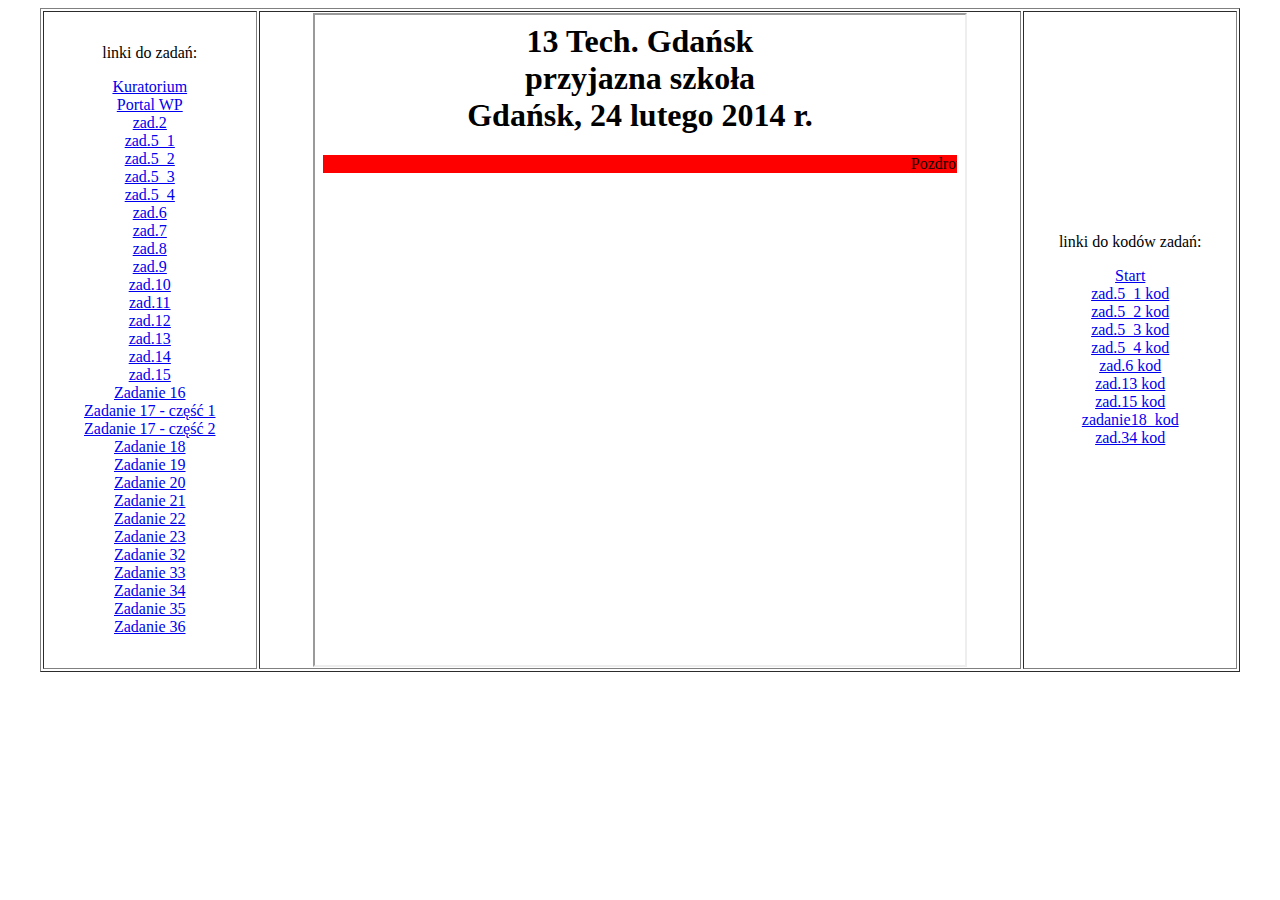
<file: index.html>
<html>
<head>
<META HTTP-EQUIV="content-type" CONTENT="text/html"; CHARSET=UTF-8>
</head>
<body>
<table width=95% border="1" align="center">
 <tr>
 <td width=18% align=center>
<p align="center"> linki do zadań: </p>
 <a href="http://www.kuratorium.gda.pl" target="strony">Kuratorium</a> <br>
 <a href="http://www.wp.pl" target="strony">Portal WP</a> <br>
  <a href="rohde_z2.html" target="strony">zad.2</a> <br>
 <a href="rohde_z5_1.html" target="strony">zad.5_1</a> <br>
<a href="rohde_z5_2.html" target="strony">zad.5_2</a> <br>
<a href="rohde_z5_3.html" target="strony">zad.5_3</a> <br>
<a href="rohde_z5_4.html" target="strony">zad.5_4</a> <br>
<a href="rohde_z6.html" target="strony">zad.6</a> <br>
<a href="rohde_z7.html" target="strony">zad.7</a> <br>
<a href="rohde_z8.html" target="strony">zad.8</a> <br>
<a href="rohde_z9.html" target="strony">zad.9</a> <br>
<a href="rohde_z10.html" target="strony">zad.10</a> <br>
<a href="rohde_z11.html" target="strony">zad.11</a> <br>
<a href="rohde_z12.html" target="strony">zad.12</a> <br>
<a href="rohde_z13.html" target="strony">zad.13</a> <br>
<a href="rohde_z14.html" target="strony">zad.14</a> <br>
<a href="rohde_z15.html" target="strony">zad.15</a> <br>
<a href="zadanie_16_rohd_.html">Zadanie 16</a> <br>
<a href="Zadanie17_p1_rohd_.html" target="strony">Zadanie 17 - część 1</a> <br>
<a href="Zadanie17_p2_rohd_.html" target="strony">Zadanie 17 - część 2</a> <br>
<a href="zadanie18_rohd_.html" target="strony">Zadanie 18</a> <br>
<a href="zadanie19_rohd_.html" target="strony">Zadanie 19</a> <br>
<a href="zadanie20_rohd_.html" target="strony">Zadanie 20</a> <br>
<a href="zadanie21_rohd_.html" target="strony">Zadanie 21</a> <br>
<a href="zadanie22_rohd_.html" target="strony">Zadanie 22</a> <br>
<a href="zadanie23_rohd_.html" target="strony">Zadanie 23</a> <br>
<a href="zad32_rohde.html" target="strony">Zadanie 32</a> <br>
<a href="zad33_rohde.html" target="strony">Zadanie 33</a> <br>
<a href="zad34_rohde.html" target="strony">Zadanie 34</a> <br>
<a href="zad35_rohde.html" target="strony">Zadanie 35</a> <br>
<a href="zad36_rohde.html" target="strony">Zadanie 36</a> <br>

 </td>
 <td align=center><iframe width=650 height=650 name="strony" src="start.html" border="0"></iframe>
 </td>
 <td width=18% align=center>
<p> linki do kodów zadań: </p>
<a href="start.html" target="strony">Start</a> <br>
<a href="rohde_z5_1_kod.html" target="strony">zad.5_1 kod</a> <br>
<a href="rohde_z5_2_kod.html" target="strony">zad.5_2 kod</a> <br>
<a href="rohde_z5_3_kod.html" target="strony">zad.5_3 kod</a> <br>
<a href="rohde_z5_4_kod.html" target="strony">zad.5_4 kod</a> <br>
<a href="rohde_z6_kod.html" target="strony">zad.6 kod</a> <br>
<a href="rohde_z13_kod.html" target="strony">zad.13 kod</a> <br>
<a href="rohde_z15_kod.html" target="strony">zad.15 kod</a> <br>
<a href="zadanie18_rohd_kod_.html" target="strony">zadanie18_kod</a> <br>
<a href="rohd_34.css" target="strony">zad.34 kod</a> <br>

 </td>
 </tr>
</table>
</body>
</html>
</file>
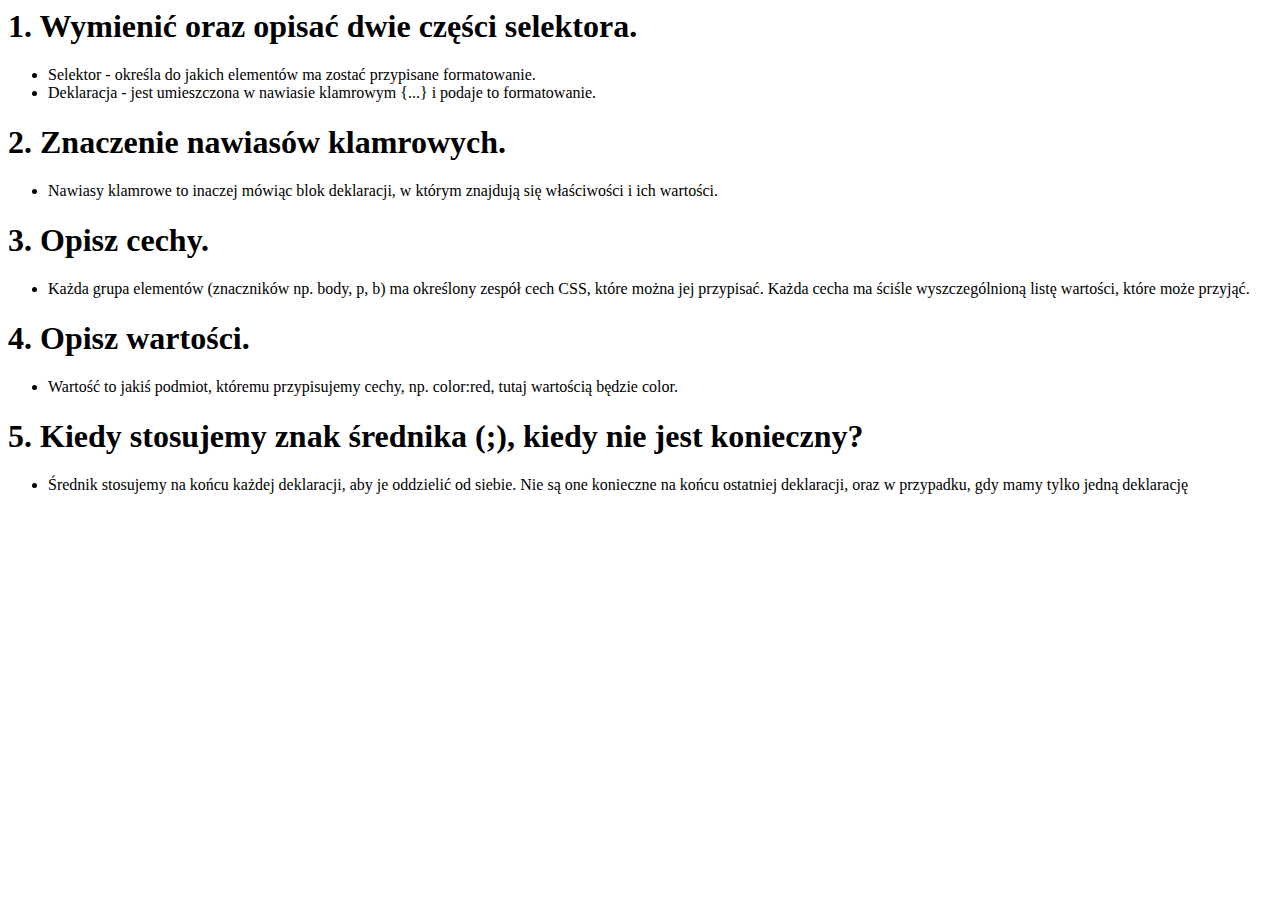
<file: rohde_z10.html>
<html>
    <head>
        <title>strona</title>
        <META HTTP-EQUIV="content-type" CONTENT="text/html"; CHARSET=UTF-8>
    </head>
    <body>
        <h1>1. Wymienić oraz opisać dwie części selektora.</h1>
        <ul>
            <li>Selektor - określa do jakich elementów ma zostać przypisane formatowanie.</li>
            <li>Deklaracja - jest umieszczona w nawiasie klamrowym {...} i podaje to formatowanie.</li>
        </ul>

        <h1>2. Znaczenie nawiasów klamrowych.</h1>
        <ul>
            <li> Nawiasy klamrowe to inaczej mówiąc blok deklaracji, w którym znajdują się właściwości i ich wartości.</li>
        </ul>

        <h1>3. Opisz cechy.</h1>
        <ul>
            <li>Każda grupa elementów (znaczników np. body,  p,  b) ma określony zespół cech CSS, które można jej przypisać. Każda cecha ma ściśle wyszczególnioną listę wartości, które może przyjąć.</li>
        </ul>

        <h1>4. Opisz wartości.</h1>
        <ul>
            <li> Wartość to jakiś podmiot, któremu przypisujemy cechy, np. color:red, tutaj wartością będzie color. </li>
        </ul>

        <h1>5. Kiedy stosujemy znak  średnika (;), kiedy nie jest konieczny?</h1>
        <ul>
            <li> Średnik stosujemy na końcu każdej deklaracji, aby je oddzielić od siebie. Nie są one konieczne na końcu ostatniej deklaracji, oraz w przypadku, gdy mamy tylko jedną deklarację</li>
        </ul>

    </body>
</html>
</file>
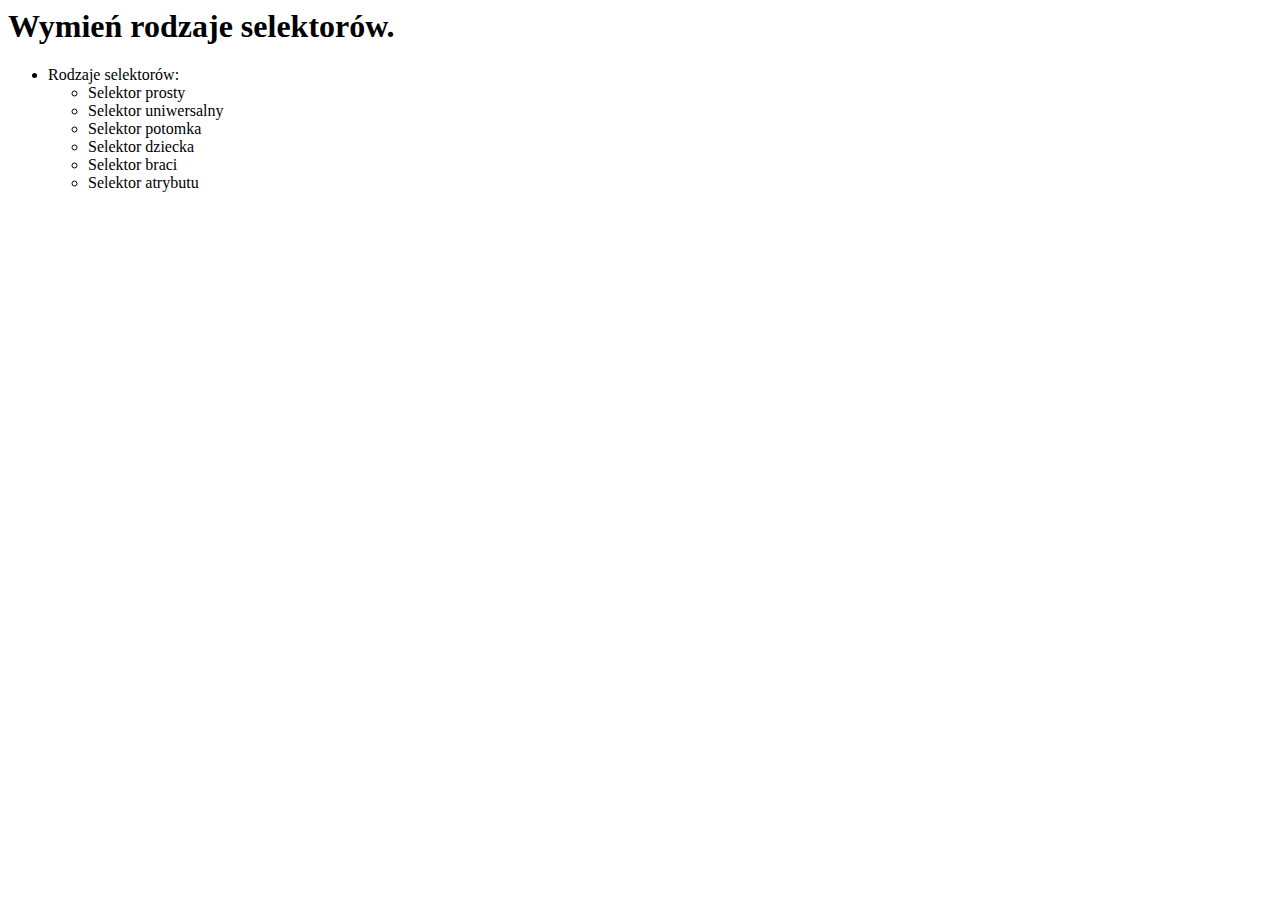
<file: rohde_z11.html>
<html>
    <head>
        <title>title</title>
        <META HTTP-EQUIV="content-type" CONTENT="text/html"; CHARSET=UTF-8>
    </head>
    <body>
        <h1>Wymień rodzaje selektorów.</h1>
        <ul>
            <li>Rodzaje selektorów:</li>
            <ul>
                <li>Selektor prosty</li>
                <li>Selektor uniwersalny</li>
                <li>Selektor potomka</li>
                <li>Selektor dziecka</li>
                <li>Selektor braci</li>
                <li>Selektor atrybutu</li>
            </ul>
        </ul>
    </body>
</html>
</file>
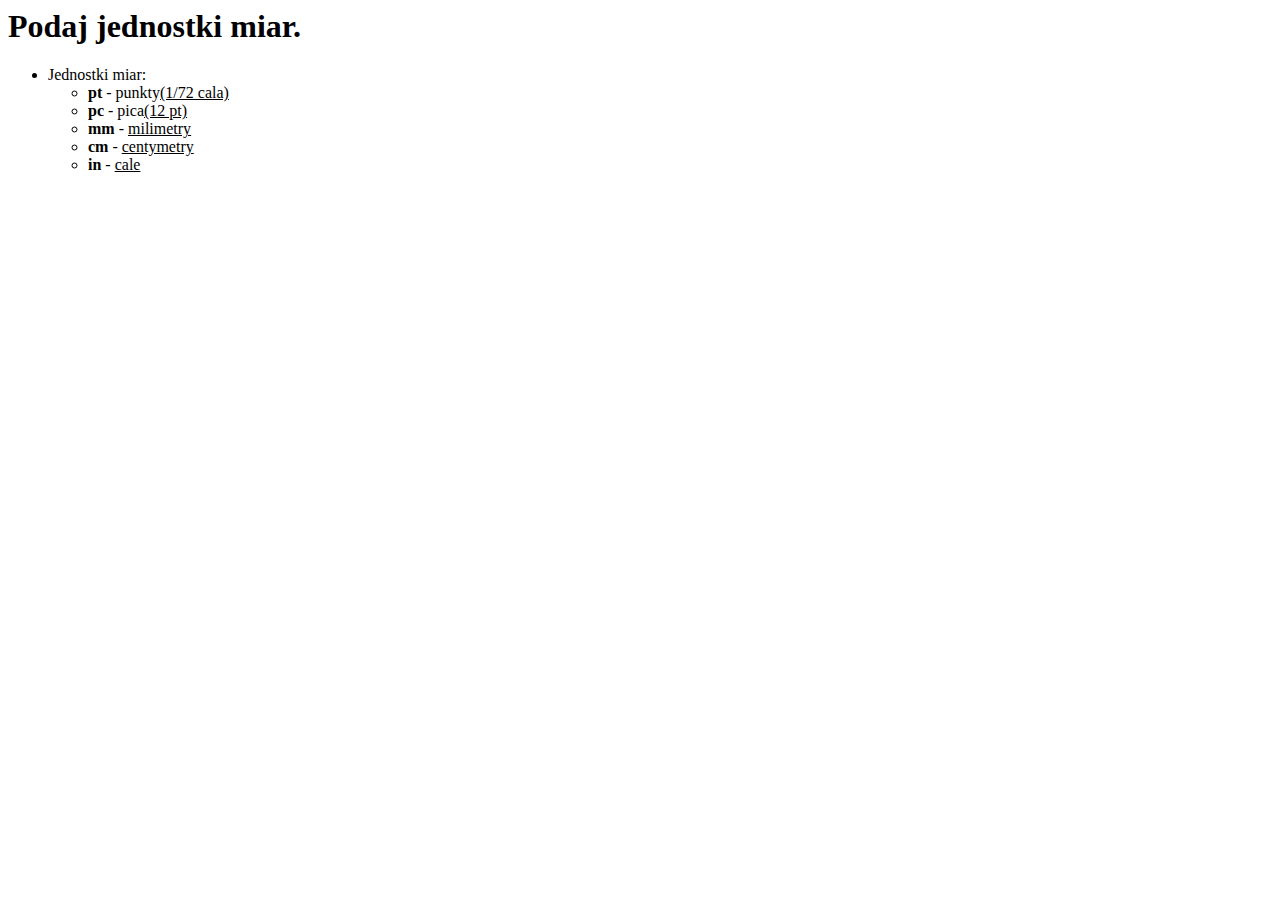
<file: rohde_z12.html>
<html>
    <head>
        <title>tit</title>
        <META HTTP-EQUIV="content-type" CONTENT="text/html"; CHARSET=UTF-8>
    </head>
    <body>
        <h1>Podaj jednostki miar.</h1>
        <ul>
            <li>Jednostki miar:</li>
            <ul>
                <li><b>pt</b> - punkty<u>(1/72 cala)</u></li>
                <li><b>pc</b> - pica<u>(12 pt)</u></li>
                <li><b>mm</b> - <u>milimetry</u></li>
                <li><b>cm</b> - <u>centymetry</u></li>
                <li><b>in</b> - <u>cale</u></li>
            </ul>
        </ul>
    </body>
</html>
</file>
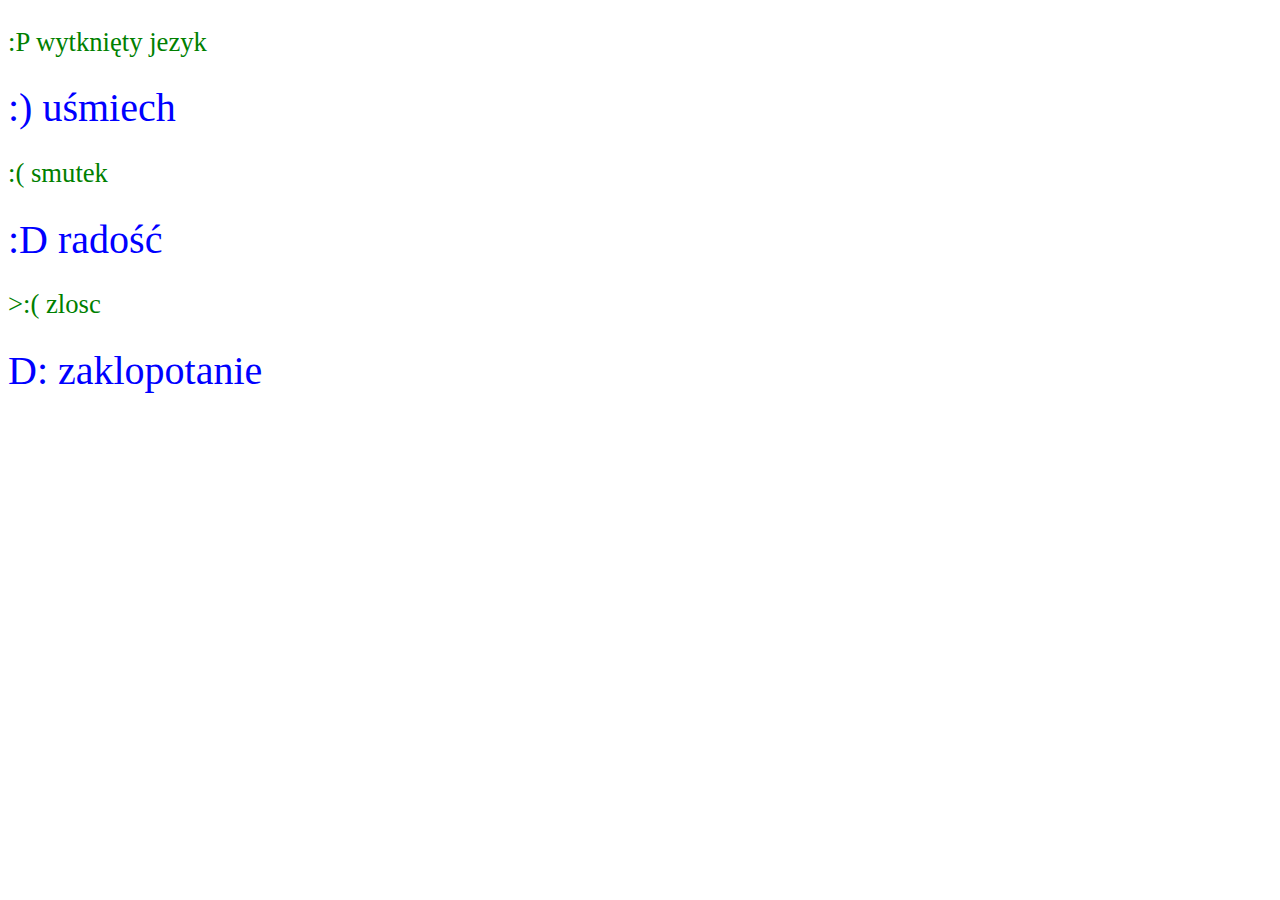
<file: rohde_z13.html>
<!DOCTYPE HTML>
<html>
<head>
<title>styl zewnetrzne</title>
<meta http-equiv="Content-Type" content="text/html; charset=utf-8">
<LINK href="rohde_z6.css" rel="stylesheet" type="text/CSS">

</head>
<body>
<p> :P wytknięty jezyk </p>
:) uśmiech
<P> :( smutek </p>
:D radość
<p> >:( zlosc </p>
D: zaklopotanie
 </body>
</html>
</file>
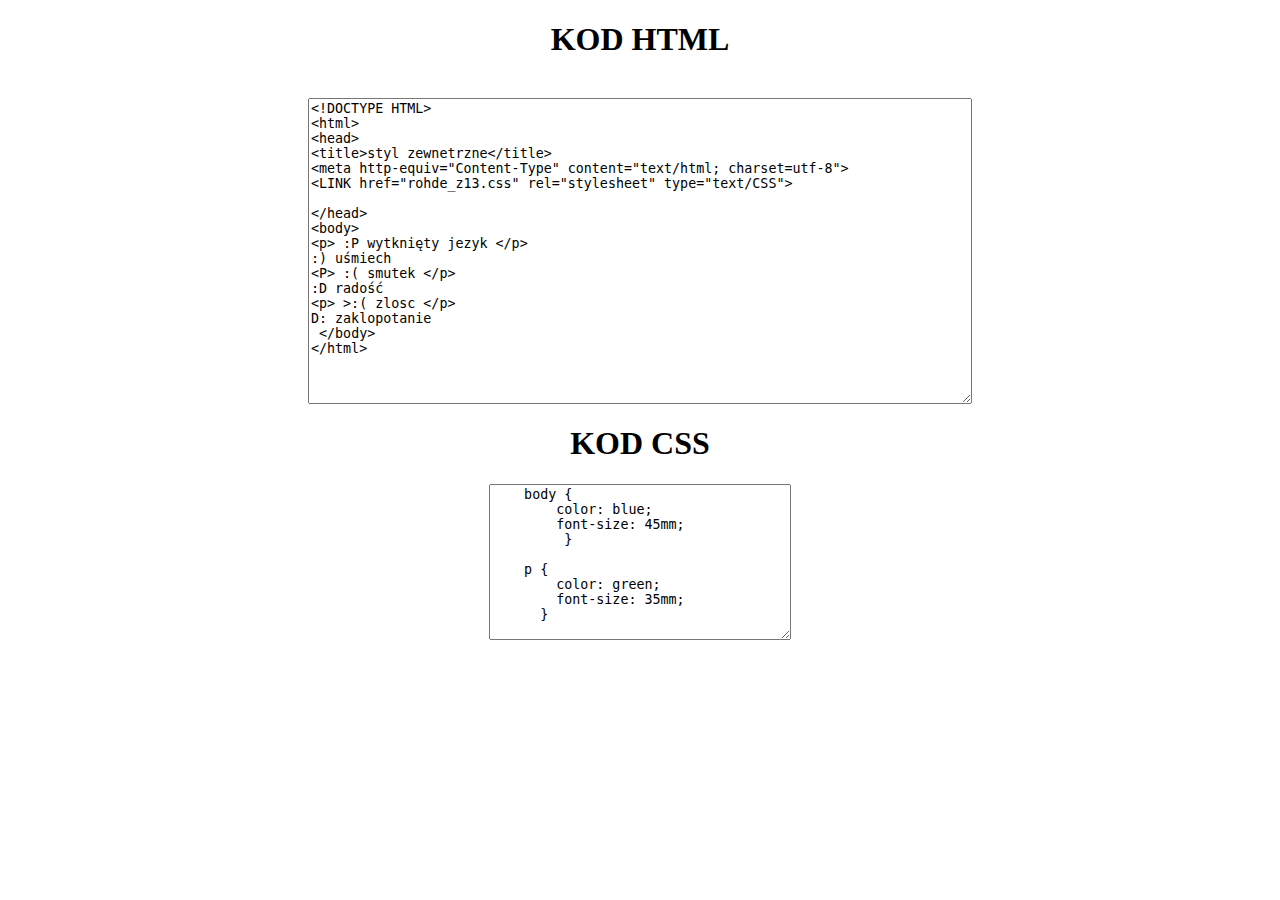
<file: rohde_z13_kod.html>
<!DOCTYPE html>
<html lang="pl-PL">
<html>
<head>
 <meta charset="utf-8">
 <title> </title>
</head>
<body>
<style>
  textarea {
    display: block;
    margin: 0 auto; 
  }
</style>

<h1 align="center"> KOD HTML </h1> <br>
<textarea rows="20" cols="80">
<!DOCTYPE HTML>
<html>
<head>
<title>styl zewnetrzne</title>
<meta http-equiv="Content-Type" content="text/html; charset=utf-8">
<LINK href="rohde_z13.css" rel="stylesheet" type="text/CSS">

</head>
<body>
<p> :P wytknięty jezyk </p>
:) uśmiech
<P> :( smutek </p>
:D radość
<p> >:( zlosc </p>
D: zaklopotanie
 </body>
</html>
</textarea>
<h1 align="center"> KOD CSS </h1> 
<textarea rows="10" cols="35">
    body {
        color: blue;
        font-size: 45mm;
         }
    
    p {
        color: green;
        font-size: 35mm;
      }
</textarea>
 </body>
</html>
</file>
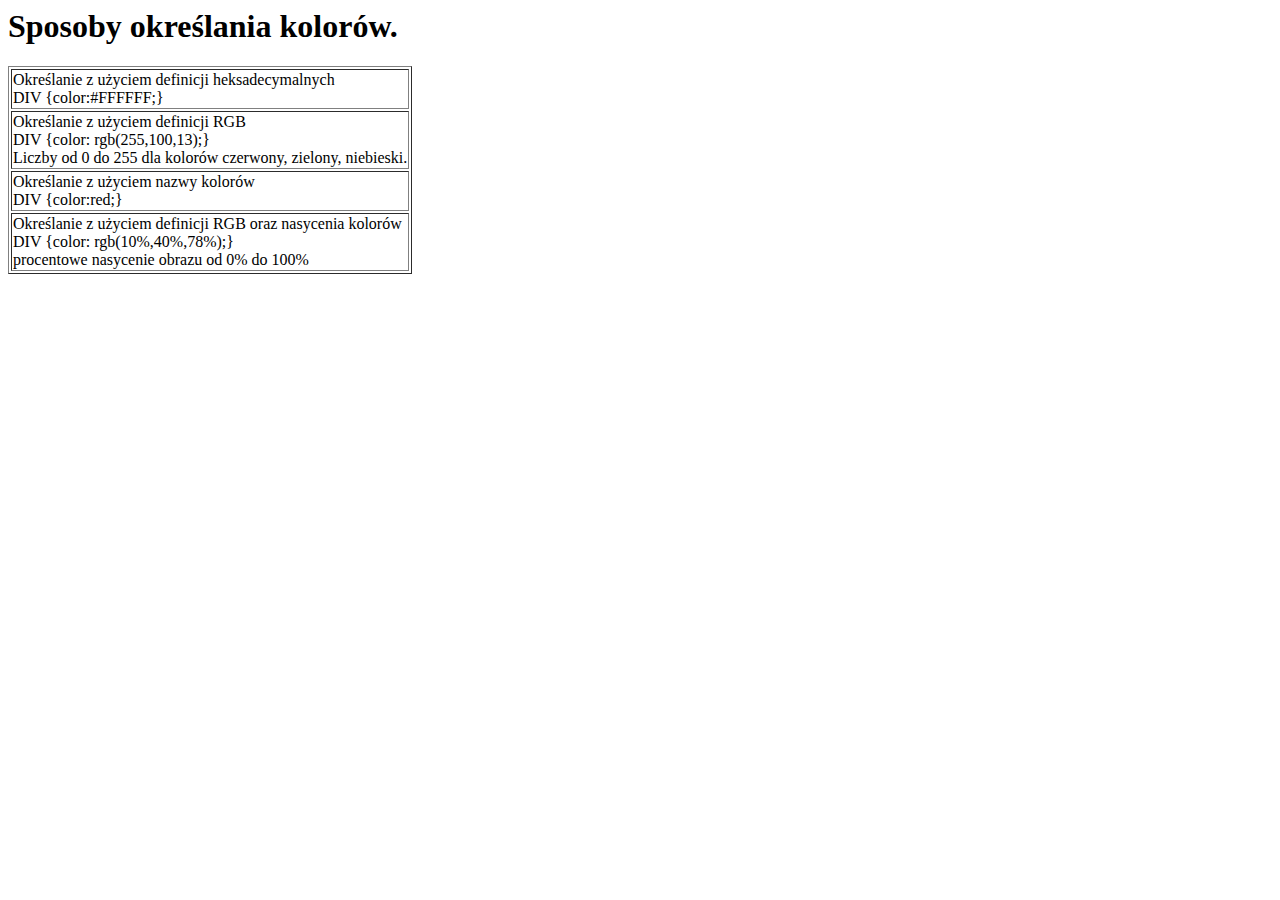
<file: rohde_z14.html>
<html>
    <head>
        <title>title</title>
        <META HTTP-EQUIV="content-type" CONTENT="text/html"; CHARSET=UTF-8>
    </head>
    <body>
        <h1>Sposoby określania kolorów.</h1>
        <table border="1">
            <tr>
                <td>Określanie z użyciem definicji heksadecymalnych <br> DIV {color:#FFFFFF;} </td>
            </tr>
            <tr>
                <td>Określanie z użyciem definicji RGB <br> DIV {color: rgb(255,100,13);} <br> Liczby od 0 do 255 dla kolorów czerwony, zielony, niebieski.  </td>
            </tr>
            <tr>
                <td>Określanie z użyciem nazwy kolorów <br> DIV {color:red;} </td>
            </tr>
            <tr>
                <td>Określanie z użyciem definicji RGB oraz nasycenia kolorów <br> DIV {color: rgb(10%,40%,78%);} <br> procentowe nasycenie obrazu od 0%  do 100%</td>
            </tr>
        </table>
    </body>
</html>
</file>
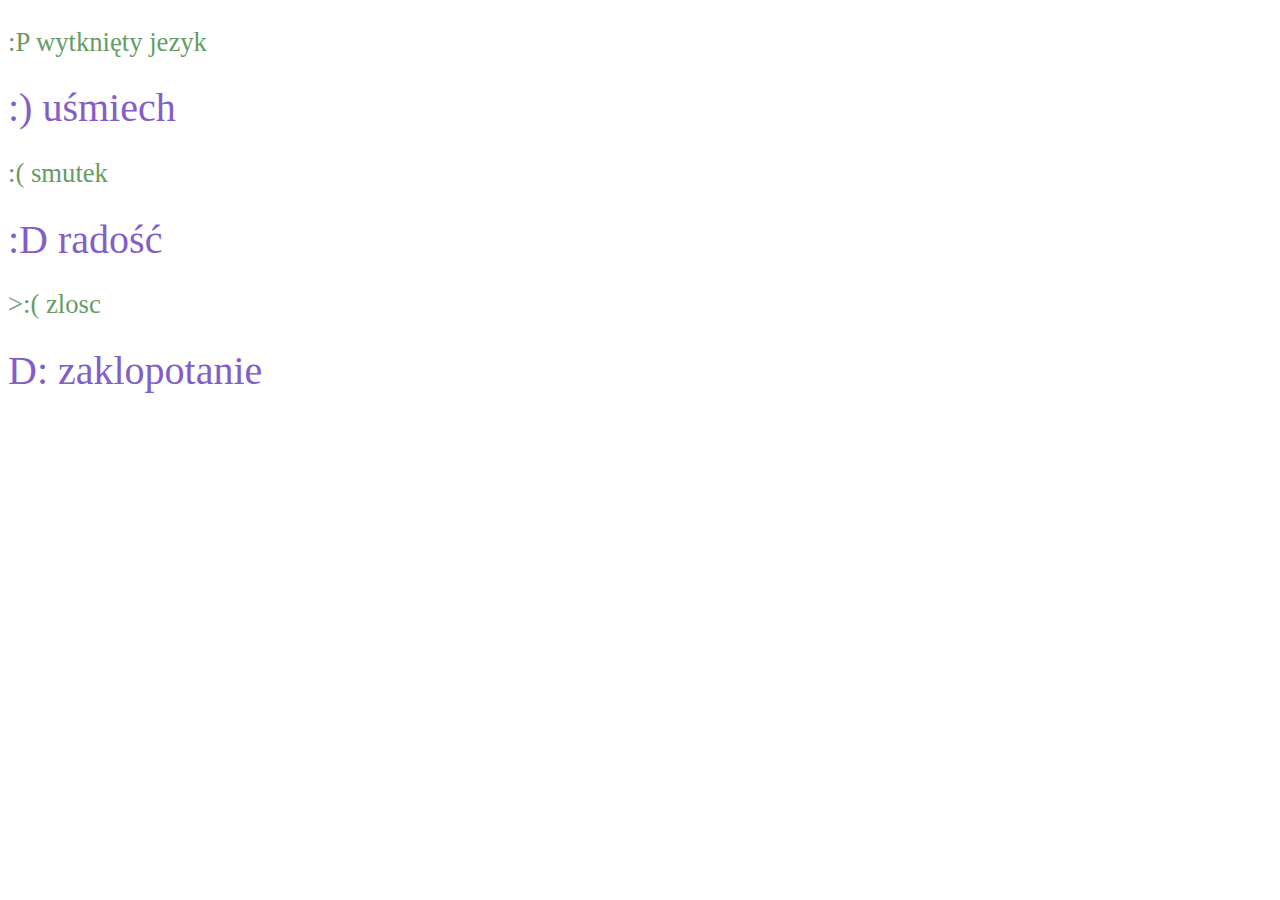
<file: rohde_z15.html>
<!DOCTYPE HTML>
<html>
<head>
<title>styl zewnetrzne</title>
<meta http-equiv="Content-Type" content="text/html; charset=utf-8">
<LINK href="rohde_z15.css" rel="stylesheet" type="text/CSS">

</head>
<body>
<p> :P wytknięty jezyk </p>
:) uśmiech
<P> :( smutek </p>
:D radość
<p> >:( zlosc </p>
D: zaklopotanie
 </body>
</html>
</file>
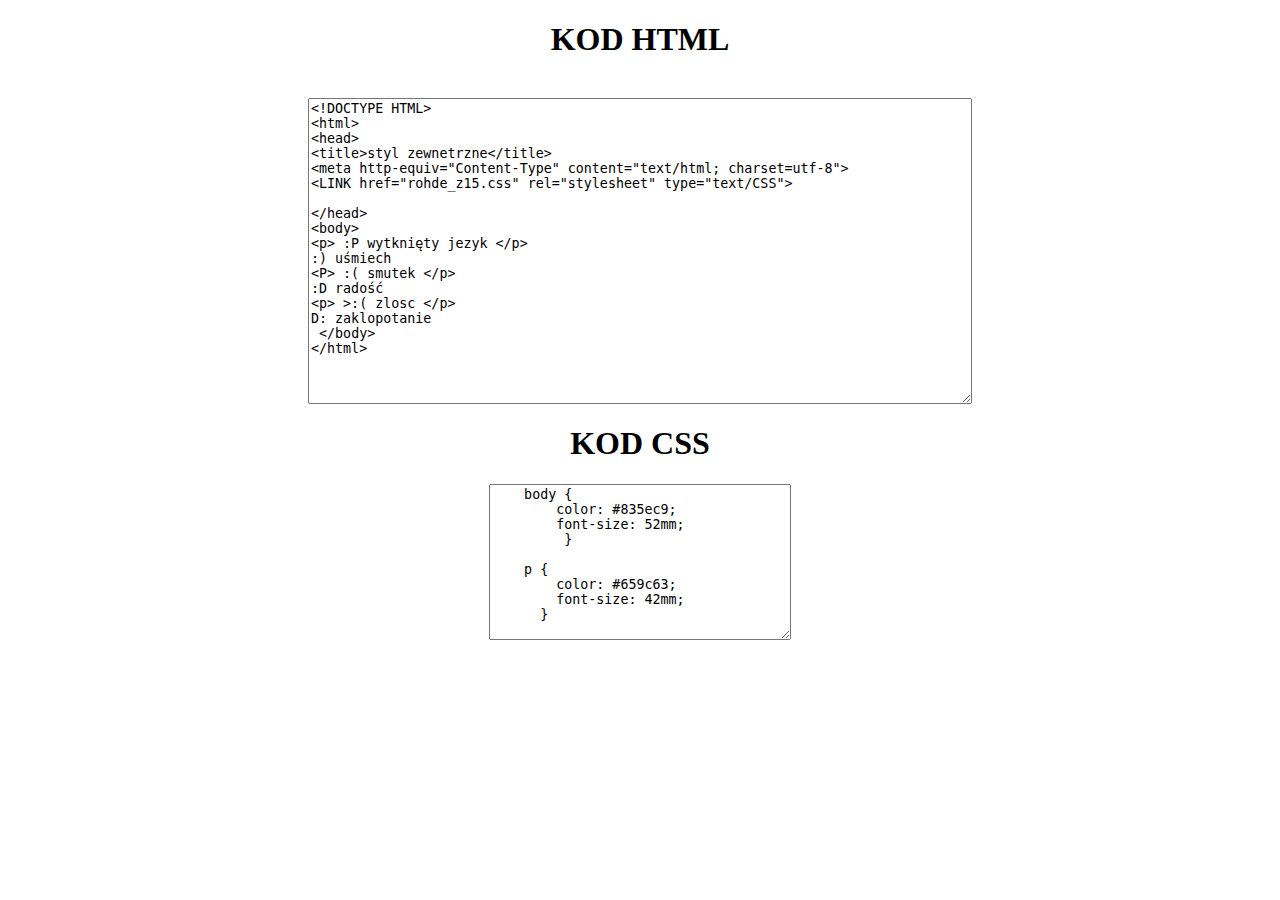
<file: rohde_z15_kod.html>
<!DOCTYPE html>
<html lang="pl-PL">
<html>
<head>
 <meta charset="utf-8">
 <title> </title>
</head>
<body>
<style>
  textarea {
    display: block;
    margin: 0 auto; 
  }
</style>

<h1 align="center"> KOD HTML </h1> <br>
<textarea rows="20" cols="80">
<!DOCTYPE HTML>
<html>
<head>
<title>styl zewnetrzne</title>
<meta http-equiv="Content-Type" content="text/html; charset=utf-8">
<LINK href="rohde_z15.css" rel="stylesheet" type="text/CSS">

</head>
<body>
<p> :P wytknięty jezyk </p>
:) uśmiech
<P> :( smutek </p>
:D radość
<p> >:( zlosc </p>
D: zaklopotanie
 </body>
</html>
</textarea>
<h1 align="center"> KOD CSS </h1> 
<textarea rows="10" cols="35">
    body {
        color: #835ec9;
        font-size: 52mm;
         }
    
    p {
        color: #659c63;
        font-size: 42mm;
      }
</textarea>
 </body>
</html>
</file>
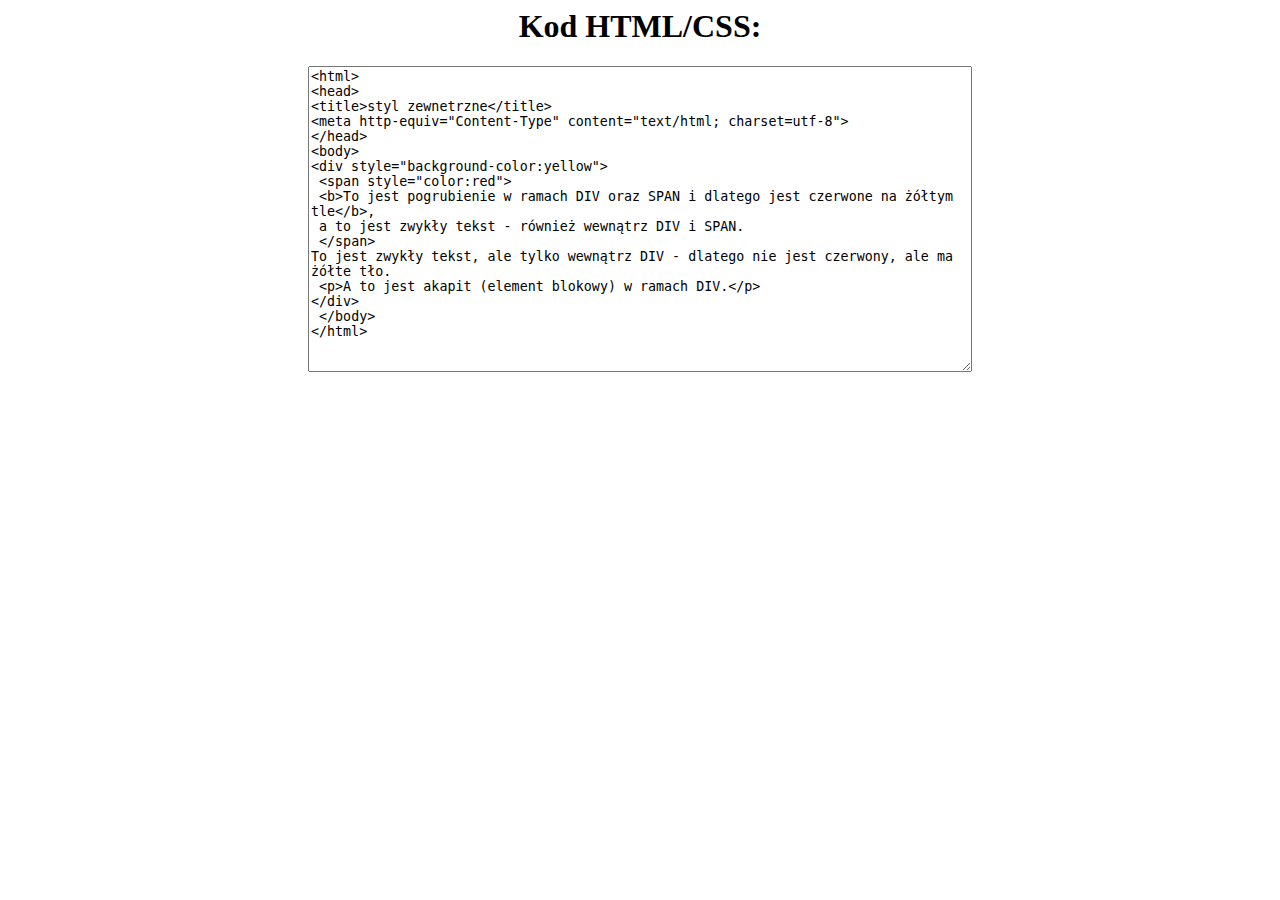
<file: rohde_z17_2.html>
<html>
<head>
<title>styl zewnetrzne</title>
<meta http-equiv="Content-Type" content="text/html; charset=utf-8">
</head>
<body>
<center>
<h1> Kod HTML/CSS: </h1>
<textarea cols="80" rows="20">
<html>
<head>
<title>styl zewnetrzne</title>
<meta http-equiv="Content-Type" content="text/html; charset=utf-8">
</head>
<body>
<div style="background-color:yellow">
 <span style="color:red">
 <b>To jest pogrubienie w ramach DIV oraz SPAN i dlatego jest czerwone na żółtym tle</b>,
 a to jest zwykły tekst - również wewnątrz DIV i SPAN.
 </span>
To jest zwykły tekst, ale tylko wewnątrz DIV - dlatego nie jest czerwony, ale ma żółte tło.
 <p>A to jest akapit (element blokowy) w ramach DIV.</p>
</div>
 </body>
</html>
</textarea>
</center>
 </body>
</html>
</file>
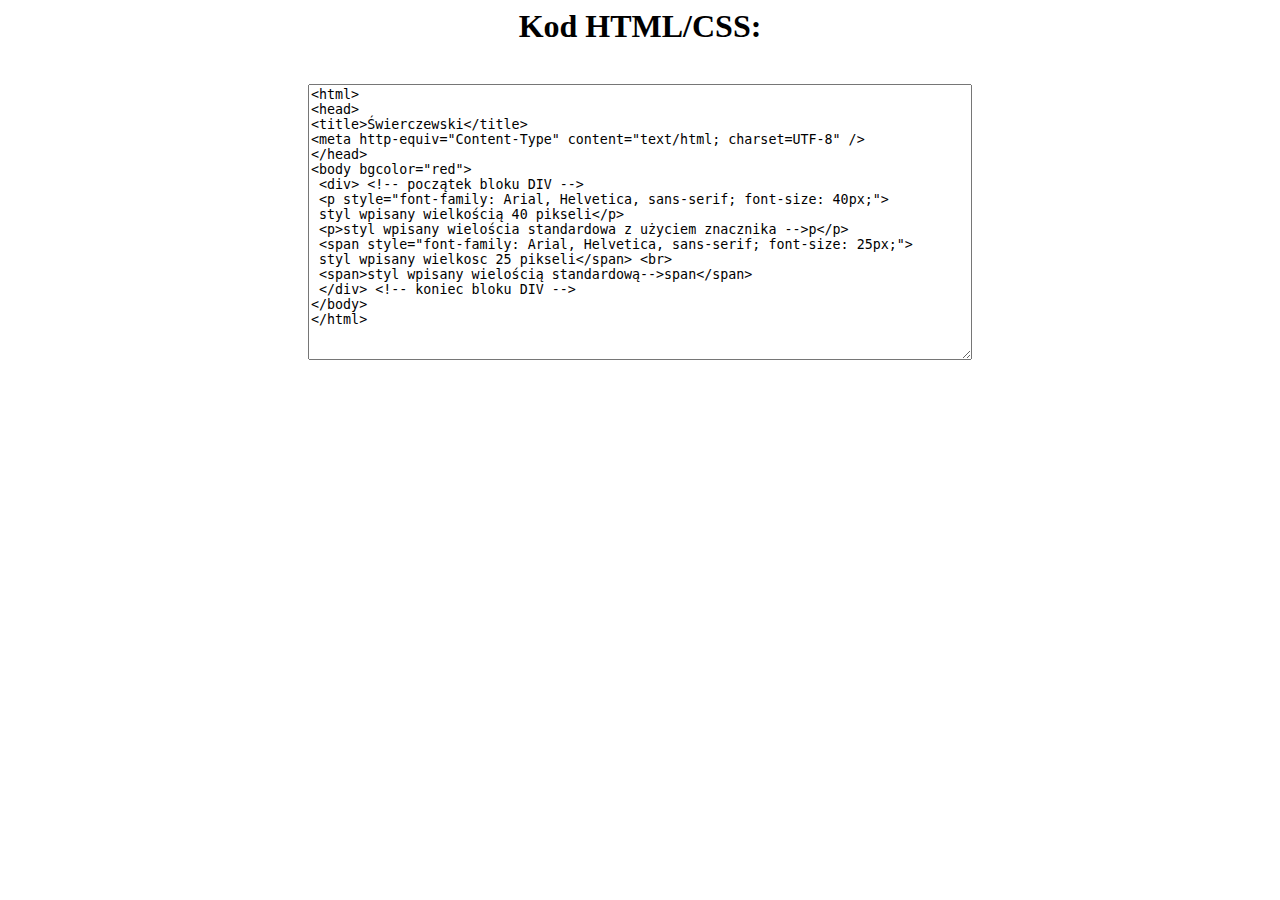
<file: rohde_z17_kod.html>
<html>
<head>
<title>styl zewnetrzne</title>
<meta http-equiv="Content-Type" content="text/html; charset=utf-8">
</head>
<body>
<center>
<h1> Kod HTML/CSS: </h1>
<br>
<textarea cols="80" rows="18">
<html>
<head>
<title>Świerczewski</title>
<meta http-equiv="Content-Type" content="text/html; charset=UTF-8" />
</head>
<body bgcolor="red">
 <div> <!-- początek bloku DIV -->
 <p style="font-family: Arial, Helvetica, sans-serif; font-size: 40px;">
 styl wpisany wielkością 40 pikseli</p>
 <p>styl wpisany wielościa standardowa z użyciem znacznika -->p</p>
 <span style="font-family: Arial, Helvetica, sans-serif; font-size: 25px;">
 styl wpisany wielkosc 25 pikseli</span> <br>
 <span>styl wpisany wielością standardową-->span</span>
 </div> <!-- koniec bloku DIV -->
</body>
</html>
</textarea>
</center>
 </body>
</html>
</file>
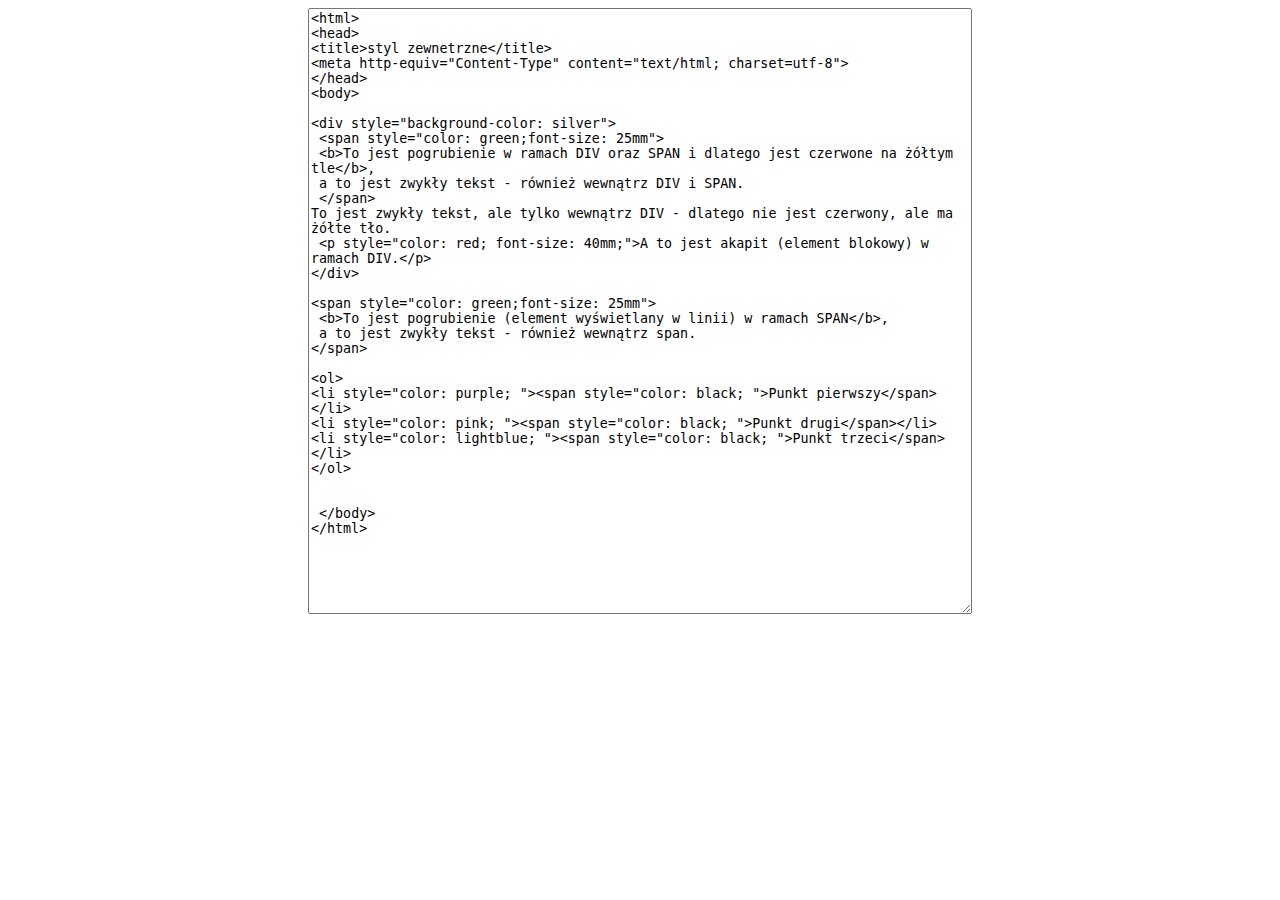
<file: rohde_z19_kod.html>
<html>
<head>
<title>styl zewnetrzne</title>
<meta http-equiv="Content-Type" content="text/html; charset=utf-8">
</head>
<body>

<center>
<textarea cols="80" rows="40">
<html>
<head>
<title>styl zewnetrzne</title>
<meta http-equiv="Content-Type" content="text/html; charset=utf-8">
</head>
<body>

<div style="background-color: silver">
 <span style="color: green;font-size: 25mm">
 <b>To jest pogrubienie w ramach DIV oraz SPAN i dlatego jest czerwone na żółtym tle</b>,
 a to jest zwykły tekst - również wewnątrz DIV i SPAN.
 </span>
To jest zwykły tekst, ale tylko wewnątrz DIV - dlatego nie jest czerwony, ale ma żółte tło.
 <p style="color: red; font-size: 40mm;">A to jest akapit (element blokowy) w ramach DIV.</p>
</div>

<span style="color: green;font-size: 25mm">
 <b>To jest pogrubienie (element wyświetlany w linii) w ramach SPAN</b>,
 a to jest zwykły tekst - również wewnątrz span.
</span>

<ol>
<li style="color: purple; "><span style="color: black; ">Punkt pierwszy</span></li>
<li style="color: pink; "><span style="color: black; ">Punkt drugi</span></li>
<li style="color: lightblue; "><span style="color: black; ">Punkt trzeci</span></li>
</ol>


 </body>
</html>
</textarea>
</center>

 </body>
</html>
</file>
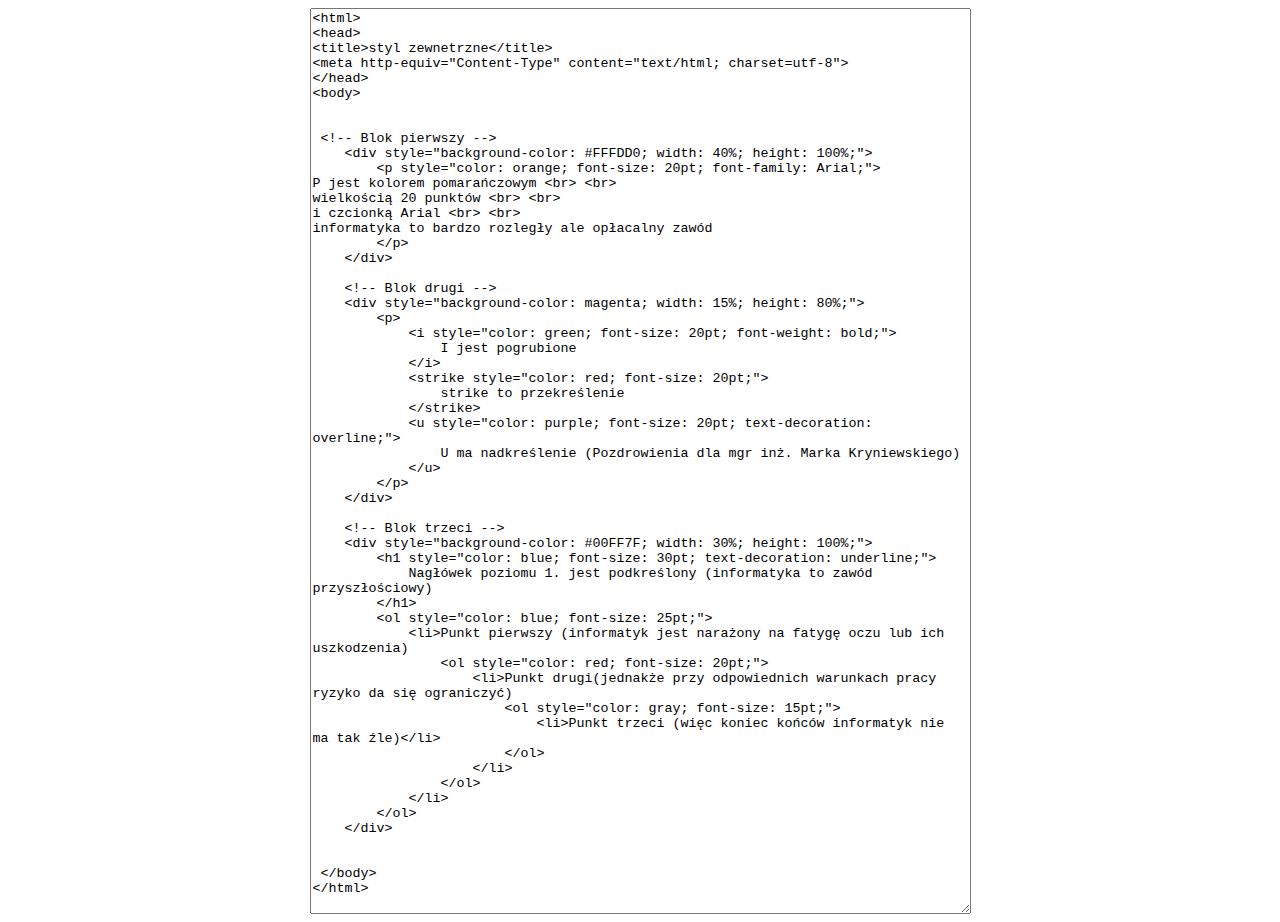
<file: rohde_z20_kod.html>
<html>
<head>
<title>styl zewnetrzne</title>
<meta http-equiv="Content-Type" content="text/html; charset=utf-8">
</head>
<body>

<center>
<textarea cols="80" rows="60">
<html>
<head>
<title>styl zewnetrzne</title>
<meta http-equiv="Content-Type" content="text/html; charset=utf-8">
</head>
<body>


 <!-- Blok pierwszy -->
    <div style="background-color: #FFFDD0; width: 40%; height: 100%;">
        <p style="color: orange; font-size: 20pt; font-family: Arial;">
P jest kolorem pomarańczowym <br> <br>
wielkością 20 punktów <br> <br>
i czcionką Arial <br> <br>
informatyka to bardzo rozległy ale opłacalny zawód
        </p>
    </div>

    <!-- Blok drugi -->
    <div style="background-color: magenta; width: 15%; height: 80%;">
        <p>
            <i style="color: green; font-size: 20pt; font-weight: bold;">
                I jest pogrubione
            </i>
            <strike style="color: red; font-size: 20pt;">
                strike to przekreślenie
            </strike>
            <u style="color: purple; font-size: 20pt; text-decoration: overline;">
                U ma nadkreślenie (Pozdrowienia dla mgr inż. Marka Kryniewskiego)
            </u>
        </p>
    </div>

    <!-- Blok trzeci -->
    <div style="background-color: #00FF7F; width: 30%; height: 100%;">
        <h1 style="color: blue; font-size: 30pt; text-decoration: underline;">
            Nagłówek poziomu 1. jest podkreślony (informatyka to zawód przyszłościowy)
        </h1>
        <ol style="color: blue; font-size: 25pt;">
            <li>Punkt pierwszy (informatyk jest narażony na fatygę oczu lub ich uszkodzenia)
                <ol style="color: red; font-size: 20pt;">
                    <li>Punkt drugi(jednakże przy odpowiednich warunkach pracy ryzyko da się ograniczyć)
                        <ol style="color: gray; font-size: 15pt;">
                            <li>Punkt trzeci (więc koniec końców informatyk nie ma tak źle)</li>
                        </ol>
                    </li>
                </ol>
            </li>
        </ol>
    </div>


 </body>
</html>
</textarea>
</center>

 </body>
</html>
</file>
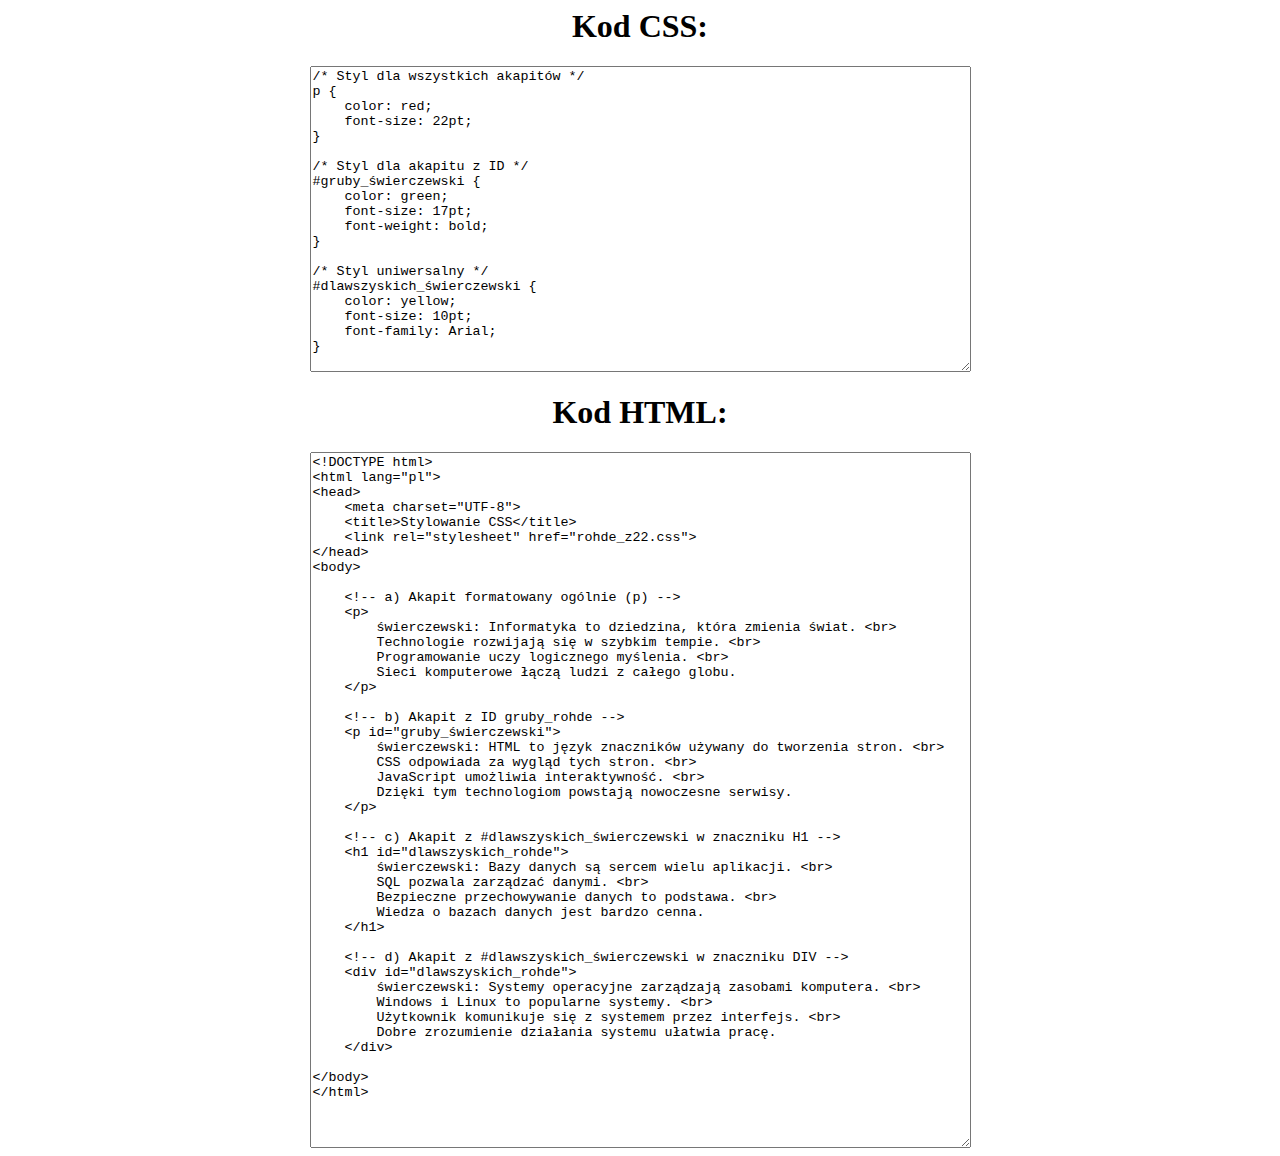
<file: rohde_z22_kod.html>
<html>
<head>
<title>styl zewnetrzne</title>
<meta http-equiv="Content-Type" content="text/html; charset=utf-8">
</head>
<body>

<center>
<h1> Kod CSS: </h1>
<textarea cols="80" rows="20">
/* Styl dla wszystkich akapitów */
p {
    color: red;
    font-size: 22pt;
}

/* Styl dla akapitu z ID */
#gruby_świerczewski {
    color: green;
    font-size: 17pt;
    font-weight: bold;
}

/* Styl uniwersalny */
#dlawszyskich_świerczewski {
    color: yellow;
    font-size: 10pt;
    font-family: Arial;
}
</textarea>

<h1> Kod HTML: </h1>
<textarea cols="80" rows="46">
<!DOCTYPE html>
<html lang="pl">
<head>
    <meta charset="UTF-8">
    <title>Stylowanie CSS</title>
    <link rel="stylesheet" href="rohde_z22.css">
</head>
<body>

    <!-- a) Akapit formatowany ogólnie (p) -->
    <p>
        świerczewski: Informatyka to dziedzina, która zmienia świat. <br>
        Technologie rozwijają się w szybkim tempie. <br>
        Programowanie uczy logicznego myślenia. <br>
        Sieci komputerowe łączą ludzi z całego globu.
    </p>

    <!-- b) Akapit z ID gruby_rohde -->
    <p id="gruby_świerczewski">
        świerczewski: HTML to język znaczników używany do tworzenia stron. <br>
        CSS odpowiada za wygląd tych stron. <br>
        JavaScript umożliwia interaktywność. <br>
        Dzięki tym technologiom powstają nowoczesne serwisy.
    </p>

    <!-- c) Akapit z #dlawszyskich_świerczewski w znaczniku H1 -->
    <h1 id="dlawszyskich_rohde">
        świerczewski: Bazy danych są sercem wielu aplikacji. <br>
        SQL pozwala zarządzać danymi. <br>
        Bezpieczne przechowywanie danych to podstawa. <br>
        Wiedza o bazach danych jest bardzo cenna.
    </h1>

    <!-- d) Akapit z #dlawszyskich_świerczewski w znaczniku DIV -->
    <div id="dlawszyskich_rohde">
        świerczewski: Systemy operacyjne zarządzają zasobami komputera. <br>
        Windows i Linux to popularne systemy. <br>
        Użytkownik komunikuje się z systemem przez interfejs. <br>
        Dobre zrozumienie działania systemu ułatwia pracę.
    </div>

</body>
</html>
</textarea>
</center>

 </body>
</html>
</file>
<file: rohde_z6.css>
body {
	color: blue;
	font-size: 30pt;
     }

p {
	color: green;
	font-size: 20pt;
  }
</file>
<file: rohde_z13.css>
body {
	color: blue;
	font-size: 45mm;
     }

p {
	color: green;
	font-size: 35mm;
  }
</file>
<file: rohde_z15.css>
body {
	color: #835ec9;
	font-size: 30pt;
     }

p {
	color: #659c63;
	font-size: 20pt;
  }
</file>
<file: rohde_z22.css>
/* Ustawienia dla akapitów */
p {
    color: red;
    font-size: 22pt;
}

/* Ustawienia dla akapitu o ID #gruby_rohde */
p#gruby_rohde {
    color: green;
    font-size: 17pt;
    font-weight: bold;
}

/* Ustawienia dla identyfikatora uniwersalnego #dlawszyskich_rohde */
#dlawszyskich_rohde {
    color: yellow;
    font-size: 10pt;
    font-family: Arial;
}
</file>
